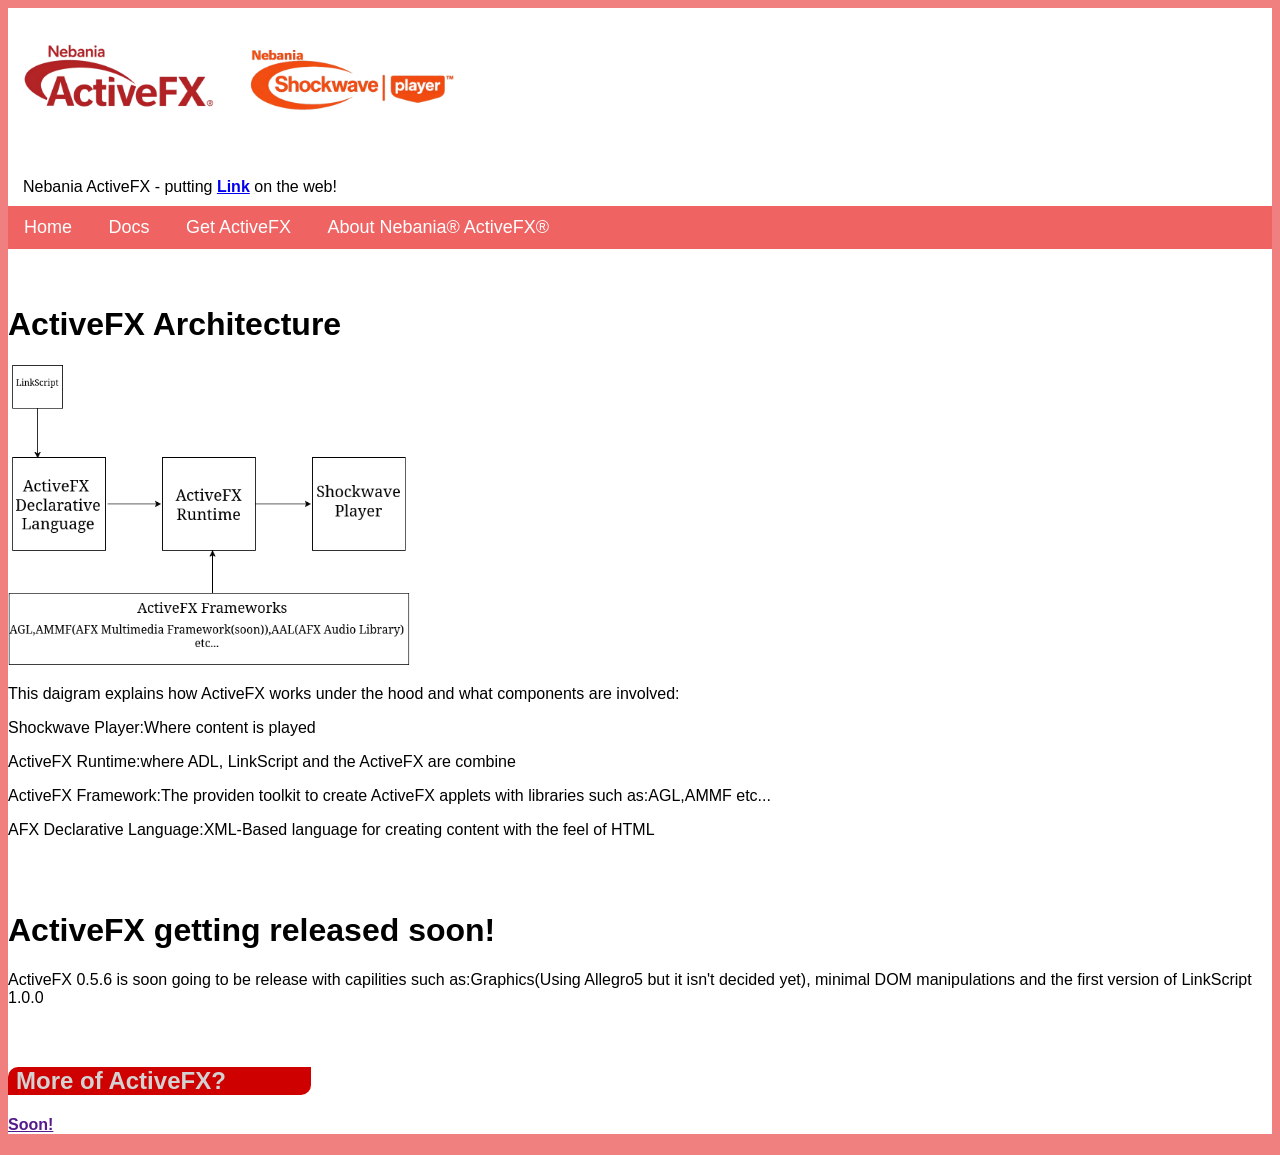
<file: index.html>
<!DOCTYPE html>
<html lang="en">
<head>
    <meta charset="UTF-8">
    <meta name="viewport" content="width=device-width, initial-scale=1.0">
    <title>Nebania ActiveFX - putting Link  on the web!</title>
    <link rel="stylesheet" href="style.css">
</head>
<body>
    <div class="bodyParent">
        <div class="header">
            <img src="logo.png" height="150" >
            <img src="shockwave.png" height="150" >
        <p>Nebania ActiveFX - putting <a href="https://github.com/Pilot0253/link-lang"><strong>Link</strong></a>  on the web!</p>
        <div class="menubar">
            <a href="/"><button>Home</button></a>
            <a href="docs.html"><button>Docs</button></a>
            <a href="https://github.com/tohar777/Nebania-ActiveFX"><button>Get ActiveFX</button></a>
            <a href="about.html"><button>About Nebania&reg; ActiveFX&reg;</button></a>
        </div>
        </div>
        <div class="pageBody">
            <br>
            <br>
            <h1>ActiveFX Architecture</h1>
            <img src="arch.png" height="300">
            <p>
                This daigram explains how ActiveFX works under the hood and what components are involved:
            </p>
            <p>Shockwave Player:Where content is played </p>
            <p>ActiveFX Runtime:where ADL, LinkScript and the ActiveFX are combine</p>
            <p>ActiveFX Framework:The providen toolkit to create ActiveFX applets with libraries such as:AGL,AMMF etc...</p>
            <p>AFX Declarative Language:XML-Based language for creating content with the feel of HTML</p>
            <br>
            <br>
            <h1>ActiveFX getting released soon!</h1>
            <p>
                ActiveFX 0.5.6 is soon going to be release with capilities such as:Graphics(Using Allegro5 but it isn't decided yet), minimal DOM manipulations and the first version of LinkScript 1.0.0
            </p>
            <br>
            <br>
            <div class="info">
                <div class="infobox">
                    <h2>More of ActiveFX?</h2>
                </div>
            </div>
            <a href=""><h4>Soon!</h4></a>
        </div>
    </div>
</body>
</html>
</file>
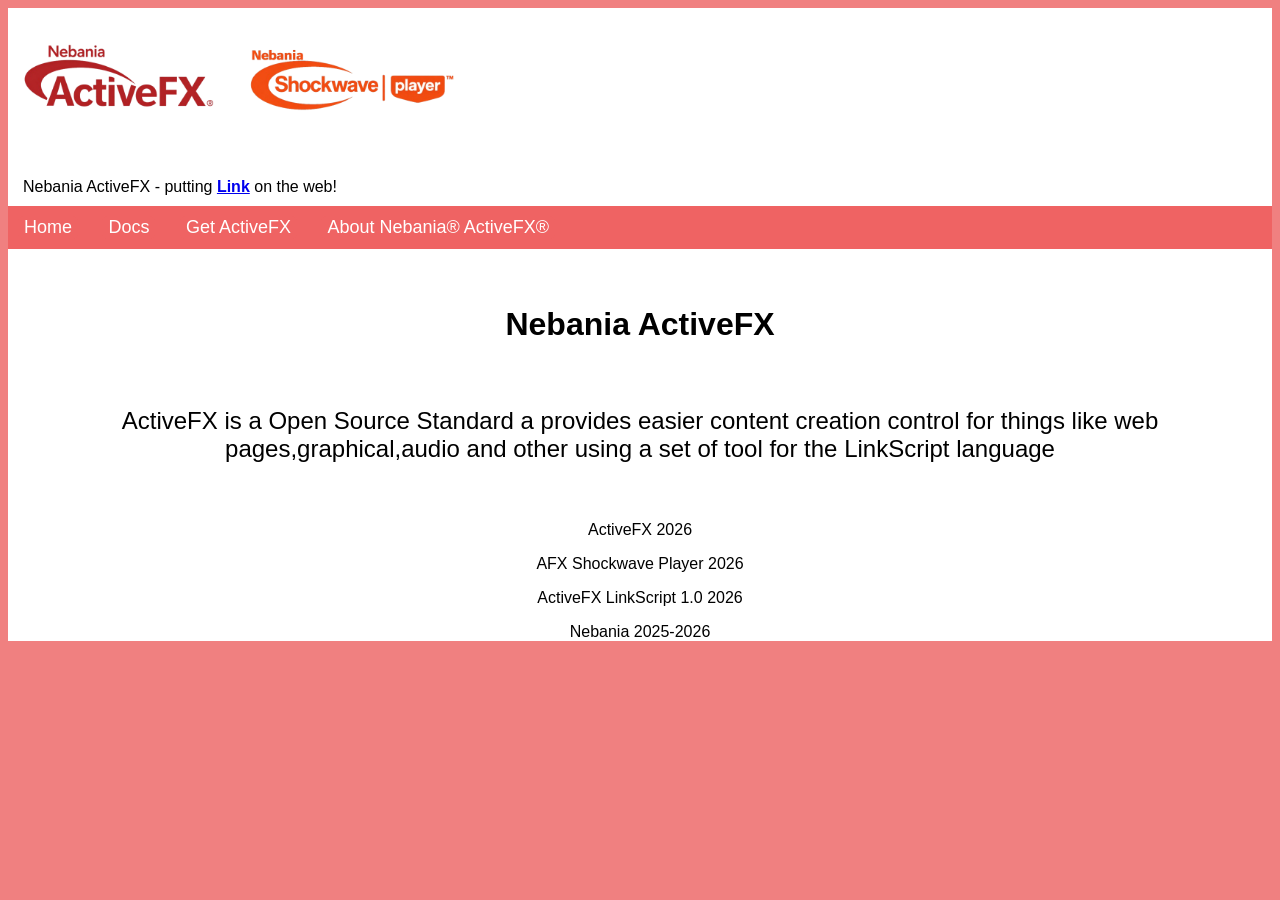
<file: about.html>
<!DOCTYPE html>
<html lang="en">
<head>
    <meta charset="UTF-8">
    <meta name="viewport" content="width=device-width, initial-scale=1.0">
    <title>Nebania ActiveFX - putting Link  on the web!</title>
    <link rel="stylesheet" href="style.css">
</head>
<body>
    <div class="bodyParent">
        <div class="header">
            <img src="logo.png" height="150" >
            <img src="shockwave.png" height="150" >
        <p>Nebania ActiveFX - putting <a href="https://github.com/Pilot0253/link-lang"><strong>Link</strong></a>  on the web!</p>
        <div class="menubar">
            <a href="/"><button>Home</button></a>
            <a href="docs.html"><button>Docs</button></a>
            <a href="https://github.com/tohar777/Nebania-ActiveFX"><button>Get ActiveFX</button></a>
            <a href="about.html"><button>About Nebania&reg; ActiveFX&reg;</button></a>
        </div>
        </div>
        <div class="pageBody">
            <br>
            <br>
            <center>
                <h1>Nebania ActiveFX</h1>
                <br>
                <p style="font-size:x-large">ActiveFX is a Open Source Standard a provides easier content creation control for things like web pages,graphical,audio and other using a set of tool for the LinkScript language</p>
                <br>
                <p>ActiveFX 2026</p>
                <p>AFX Shockwave Player 2026</p>
                <p>ActiveFX LinkScript 1.0 2026</p>
                <p>Nebania 2025-2026</p>
            </center>
        </div>
    </div>
</body>
</html>
</file>
<file: style.css>
*{
    font-family: 'Segoe UI', Tahoma, Geneva, Verdana, sans-serif;
}
body{
    background-color: lightcoral;
}
.header{
    background-color: white;
    p{
        margin-left: 15px;
        margin-bottom: 10px;
    }
}
.menubar{
    background-color: rgb(239, 99, 99);
    button{
        color: rgb(255, 255, 255);
        font-size: large;
        font-family: 'Lucida Sans', 'Lucida Sans Regular', 'Lucida Grande', 'Lucida Sans Unicode', Geneva, Verdana, sans-serif;
        margin: 10px;
        border: none;
        border-radius: 5px;
        background-color: rgb(239, 99, 99);
    }
}
.infobox{
    border-top-left-radius: 10px;
    border-bottom-right-radius: 10px;
    background-color: rgb(206, 0, 0);
    width:24%;

    h2{ margin: 8px; color: rgb(210, 210, 210); }
}
.pageBody{
    background-color: white;
    border-top: 0px;
    height: 100%;
}
.getit{
    font-weight: bolder;
    font-size: xx-large;
    width: 40%;
    height: 40%;
    color: aliceblue;
    margin: 10px;
    border:3.5px solid rgb(21, 70, 139);
    border-radius: 5px;
    background-color: rgb(27, 122, 255);
}
</file>
